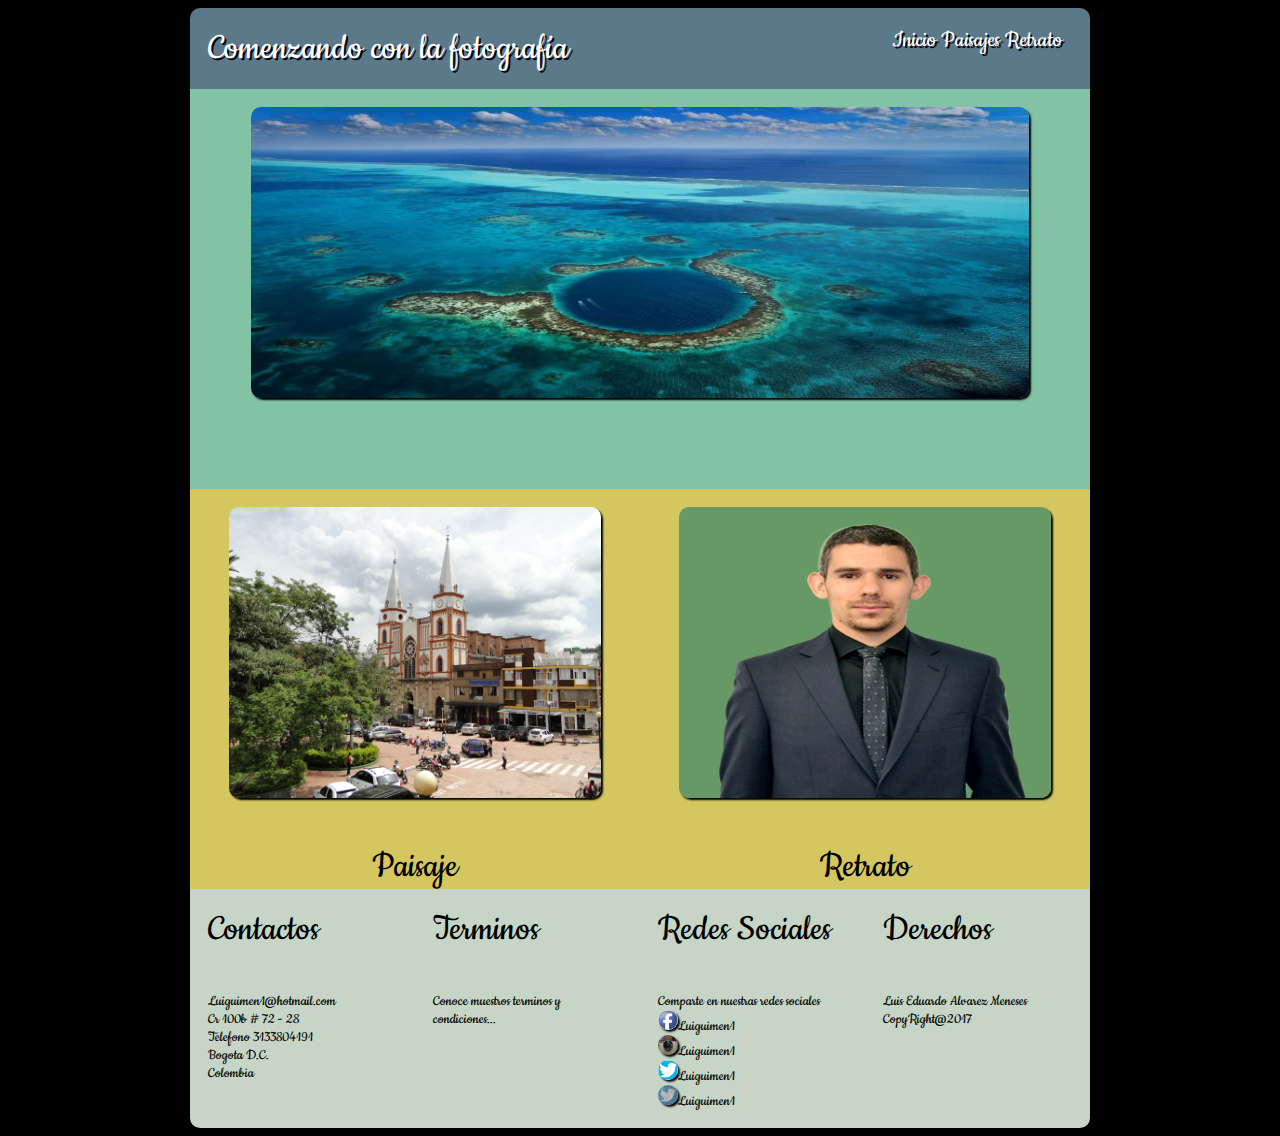
<file: index.html>
<!DOCTYPE html>
<html>
    <head>
        <meta charset="utf-8">
        <title>Evaluación Final</title>
        <link href="https://fonts.googleapis.com/css?family=Cookie" rel="stylesheet">
        <link href="css/contenido.css" rel="stylesheet" type="text/css"/>
        <link href="css/index.css" rel="stylesheet" type="text/css"/>
        <meta name="viewport" content="width=device-width,user-scalable=1">
    </head>
    <body>
        <div id="contenido">
            <header>
                <div id="titulo">
                    Comenzando con la fotografía
                </div>
                <div id="Menu">
                    <a href="./">Inicio</a>
                    <a href="./paisajes.html">Paisajes</a>
                    <a href="./retrato.html">Retrato</a>
                </div>
            </header>
            <section>
                <article id="columna1">
                    <img src="image/Oceano.jpg" alt="El Oceano"/>
                </article>
                <article id="columna2">
                    <img src="image/Moniquira.png" alt="Municipio de Moniquira"/>
                    <p>Paisaje</p>
                </article>
                <article id="columna3">
                    <img src="image/yo.png" alt="Lic. ALvarez Meneses"/>
                    <p>Retrato</p>
                </article>
            </section>
            <footer>
                <div id="pie">
                <div>
                    <p>Contactos</p>
                    Luiguimen1@hotmail.com<br>
                    Cr 100b # 72 - 28<br>
                    Telefono 3133804191<br>
                    Bogota D.C.<br>
                    Colombia<br>
                </div>
                <div>
                    <p>Terminos</p>
                    Conoce muestros terminos y condiciones...
                </div>
                <div>
                    <p>Redes Sociales</p>
                    Comparte en nuestras redes sociales<br>
                    <span><img src="image/face.jpg" alt="Facebook"/></span>Luiguimen1<br>
                    <span><img src="image/ins.jpg" alt="Instagran"/></span>Luiguimen1<br>
                    <span><img src="image/tw.png" alt="Twitter"/></span>Luiguimen1<br>
                    <span><img src="image/you.jpg" alt="YouTube"/></span>Luiguimen1
                </div>
                <div>
                    <p>Derechos</p>
                    Luis Eduardo Alvarez Meneses
                    CopyRight@2017
                </div>
                </div>
            </footer>
        </div>
    </body>
</html>
</file>
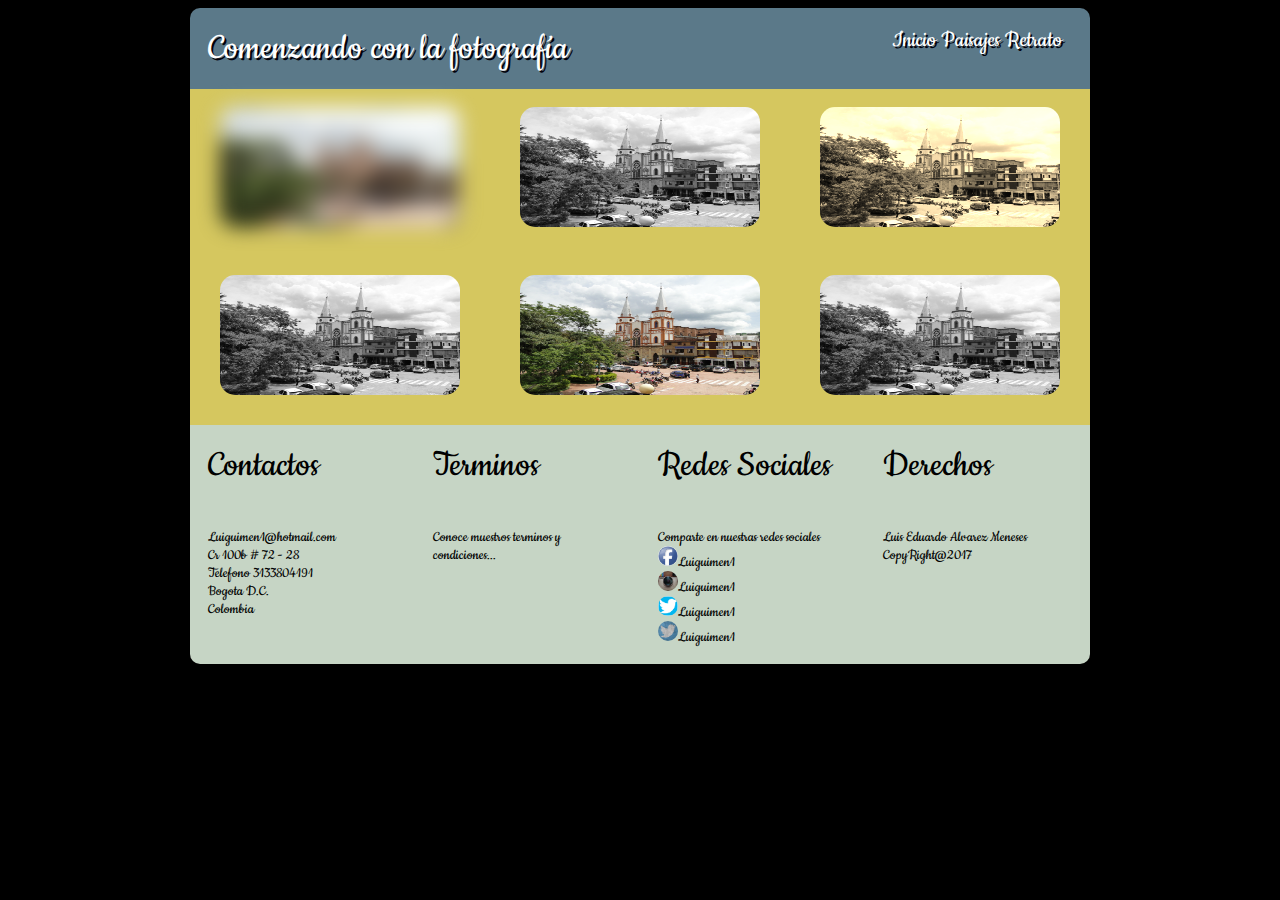
<file: paisajes.html>
<!DOCTYPE html>
<html>
    <head>
        <meta charset="utf-8">
        <title>Los Paisaje</title>
        <link href="https://fonts.googleapis.com/css?family=Cookie" rel="stylesheet">
        <link href="css/contenido.css" rel="stylesheet" type="text/css"/>
        <link href="css/galeria.css" rel="stylesheet" type="text/css"/>
        <meta name="viewport" content="width=device-width,user-scalable=1">
    </head>
    <body class="cuerpo">

        <div id="contenido">
            <header>
                <div id="titulo">
                    Comenzando con la fotografía
                </div>
                <div id="Menu">
                    <a href="./">Inicio</a>
                    <a href="./paisajes.html">Paisajes</a>
                    <a href="./retrato.html">Retrato</a>
                </div>
            </header>
            <section id="contenedor">
                <article class="caja">
                    <img src="image/Moniquira.png" id="img1" alt=""/>
                </article>
                <article class="caja">
                    <img src="image/Moniquira.png" id="img2" alt=""/>
                </article>
                <article class="caja">
                    <img src="image/Moniquira.png" id="img3" alt=""/>
                </article>
                <article class="caja">
                    <img src="image/Moniquira.png" id="img4" alt=""/>
                </article>
                <article class="caja">
                    <img src="image/Moniquira.png" id="img5" alt=""/>
                </article>
                <article class="caja">
                    <img src="image/Moniquira.png" id="img6" alt=""/>
                </article>
            </section>
            <footer>
                <div id="pie">
                <div>
                    <p>Contactos</p>
                    Luiguimen1@hotmail.com<br>
                    Cr 100b # 72 - 28<br>
                    Telefono 3133804191<br>
                    Bogota D.C.<br>
                    Colombia<br>
                </div>
                <div>
                    <p>Terminos</p>
                    Conoce muestros terminos y condiciones...
                </div>
                <div>
                    <p>Redes Sociales</p>
                    Comparte en nuestras redes sociales<br>
                    <span><img src="image/face.jpg" alt="Facebook"/></span>Luiguimen1<br>
                    <span><img src="image/ins.jpg" alt="Instagran"/></span>Luiguimen1<br>
                    <span><img src="image/tw.png" alt="Twitter"/></span>Luiguimen1<br>
                    <span><img src="image/you.jpg" alt="YouTube"/></span>Luiguimen1
                </div>
                <div>
                   <p>Derechos</p>
                    Luis Eduardo Alvarez Meneses
                    CopyRight@2017
                </div>
                </div>
            </footer>
        </div>
    </body>
</html>
</file>
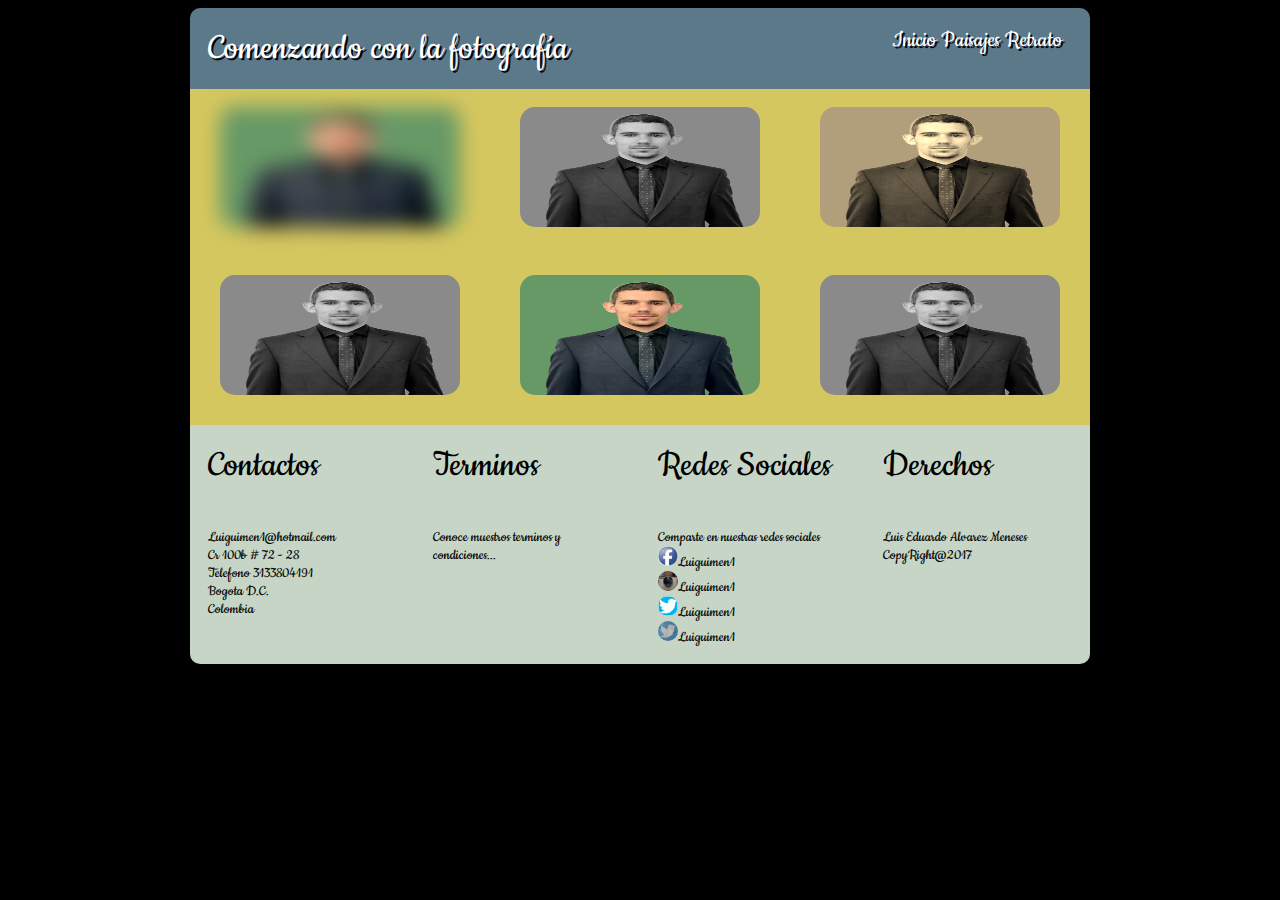
<file: retrato.html>
<!DOCTYPE html>
<html>
    <head>
        <meta charset="utf-8">
        <title>El retrato</title>
        <link href="https://fonts.googleapis.com/css?family=Cookie" rel="stylesheet">
        <link href="css/contenido.css" rel="stylesheet" type="text/css"/>
        <link href="css/galeria.css" rel="stylesheet" type="text/css"/>
        <meta name="viewport" content="width=device-width,user-scalable=1">
    </head>
    <body class="cuerpo">

        <div id="contenido">
            <header>
                <div id="titulo">
                    Comenzando con la fotografía
                </div>
                <div id="Menu">
                    <a href="./">Inicio</a>
                    <a href="./paisajes.html">Paisajes</a>
                    <a href="./retrato.html">Retrato</a>
                </div>
            </header>
            <section id="contenedor">
                <article class="caja">
                    <img src="image/yo.png" id="img1" alt=""/>
                </article>
                <article class="caja">
                    <img src="image/yo.png" id="img2" alt=""/>
                </article>
                <article class="caja">
                    <img src="image/yo.png" id="img3" alt=""/>
                </article>
                <article class="caja">
                    <img src="image/yo.png" id="img4" alt=""/>
                </article>
                <article class="caja">
                    <img src="image/yo.png" id="img5" alt=""/>
                </article>
                <article class="caja">
                    <img src="image/yo.png" id="img6" alt=""/>
                </article>
            </section>
            <footer>
                <div id="pie">
                <div>
                    <p>Contactos</p>
                    Luiguimen1@hotmail.com<br>
                    Cr 100b # 72 - 28<br>
                    Telefono 3133804191<br>
                    Bogota D.C.<br>
                    Colombia<br>
                </div>
                <div>
                    <p>Terminos</p>
                    Conoce muestros terminos y condiciones...
                </div>
                <div>
                    <p>Redes Sociales</p>
                    Comparte en nuestras redes sociales<br>
                    <span><img src="image/face.jpg" alt="Facebook"/></span>Luiguimen1<br>
                    <span><img src="image/ins.jpg" alt="Instagran"/></span>Luiguimen1<br>
                    <span><img src="image/tw.png" alt="Twitter"/></span>Luiguimen1<br>
                    <span><img src="image/you.jpg" alt="YouTube"/></span>Luiguimen1
                </div>
                <div>
                    <p>Derechos</p>
                    Luis Eduardo Alvarez Meneses
                    CopyRight@2017
                </div>
                </div>
            </footer>
        </div>
    </body>
</html>
</file>
<file: css/contenido.css>
body{
    background: #000;
    color: black;
    font-size: 16px;
    font-family: 'Cookie', cursive;
}

#contenido{
    width: 900px;
    margin: 0 auto;
}

header{
    width: 96%;
    margin: 0 auto;
    overflow: hidden;
    padding:2%;
    background-color: #5b7989;
    color:white;
    border-radius: 10px 10px 0 0;
    animation: miSlideIn 1s;
}

@-webkit-keyframes miSlideIn{
    0%{
        margin-top: 150%;
    }
    60%{
        margin-top: -5%;
    }
    100%{
        margin-top: 0%;
    }
}






#titulo{
    float: left;
    font-size: 40px;
    text-shadow: #02010a 2px 2px;
}

#Menu{
    padding-right: 10px;
    float: right;
    text-shadow: #02010a 2px;
    text-shadow: #02010a 2px 2px;
    font-size: 25px;
}
#Menu a{
    text-decoration: none;
    color: #ffffff;
}

footer{
    background-color: #C6d5c5;
    border-radius: 0 0 10px 10px;
}
#pie{
    width: 100%;
    overflow: hidden;
} 
#pie div{
    float: left;
    width: 21%;
    padding: 2%;
}
#pie div p{
    font-size: 40px;
    -webkit-margin-before: 0;
}
footer img{
    width: 20px;
    height: 20px;
}

@media screen and (max-width: 480px){
    #contenido{
        width: 100%;
        margin: 0 auto;
    }
    header{
        width:100%;
    }
    #titulo{
        text-align: center;
        width: 100%;
    }
    #Menu{
        width: 100%;
    }
    #Menu a{
        width: 33%;
        float: left;
        text-align: center;
    }
    #pie div{
        width: 100%;
    }
}
</file>
<file: css/index.css>
/*
To change this license header, choose License Headers in Project Properties.
To change this template file, choose Tools | Templates
and open the template in the editor.
*/
/* 
    Created on : 15/10/2017, 05:15:57 PM
    Author     : Lic. Luis Eduardo Alvarez Meneses
*/

article{
    box-sizing: border-box;
    float:left;
    height: 100%;
    background-color: grey;
    padding: 2%;
    text-align: center;
    height: 400px;
}

#columna1{
    background: #82c3a6;
    width: 100%;
}
img{
    margin: 0 auto;
    width: 90%;
    height: 80%;
    box-shadow: #000 2px 2px 2px;
    border-radius: 10px;
}

#columna2{
    width: 50%;
    background: #d5c75f;
    font-size: 20px;
}
#columna2 img{
    transition: rotate,2s;   
}
#columna2 img:hover{
    transform: rotate( 10deg );
    box-shadow:none;
}
#columna3{
    width: 50%;
    background: #d5c75f;
    font-size: 20px;
}
#columna3 img{
    transition: transform, 1s;
}
#columna3 img:hover{
    transform: translate3d(10px,-10px,0px);
    box-shadow:none;
}

section p{
    font-size: 40px;
    text-align: center;
}

@media screen and (max-width: 480px){
    #columna1{
        width: 100%;
        height: 250px;
    }
    #columna2{
        width: 100%;
        height: 250px;
    }
    #columna3{
        width: 100%;
        height: 250px;
    }
    section p{
        font-size: 20px;
    }
}
</file>
<file: css/galeria.css>
/*
To change this license header, choose License Headers in Project Properties.
To change this template file, choose Tools | Templates
and open the template in the editor.
*/
/* 
    Created on : 15/10/2017, 05:18:34 PM
    Author     : Lic. Luis Eduardo Alvarez Meneses
*/

img{
    position: relative;
    width: 80%;
    height: 80%;
    border-radius: 15px;
}

.caja{
    position: relative;
    float: left;
    width: 33.3333%;
    height: 150px;
    text-align: center;
    background: #d5c75f;
    padding-top: 2%;
}

#img1{ 
    filter:blur(10px);
    -webkit-filter: blur(10px) ;
}
#img2,#img4,#img6{ 
    filter: grayscale(100%);
    -webkit-filter: grayscale(100%); 
}
#img3{ 
    filter:sepia(100%);
    -webkit-filter: sepia(100%) ;
}

@media screen and (max-width: 480px){
    .caja{
        width: 100%;
    }
}
</file>
